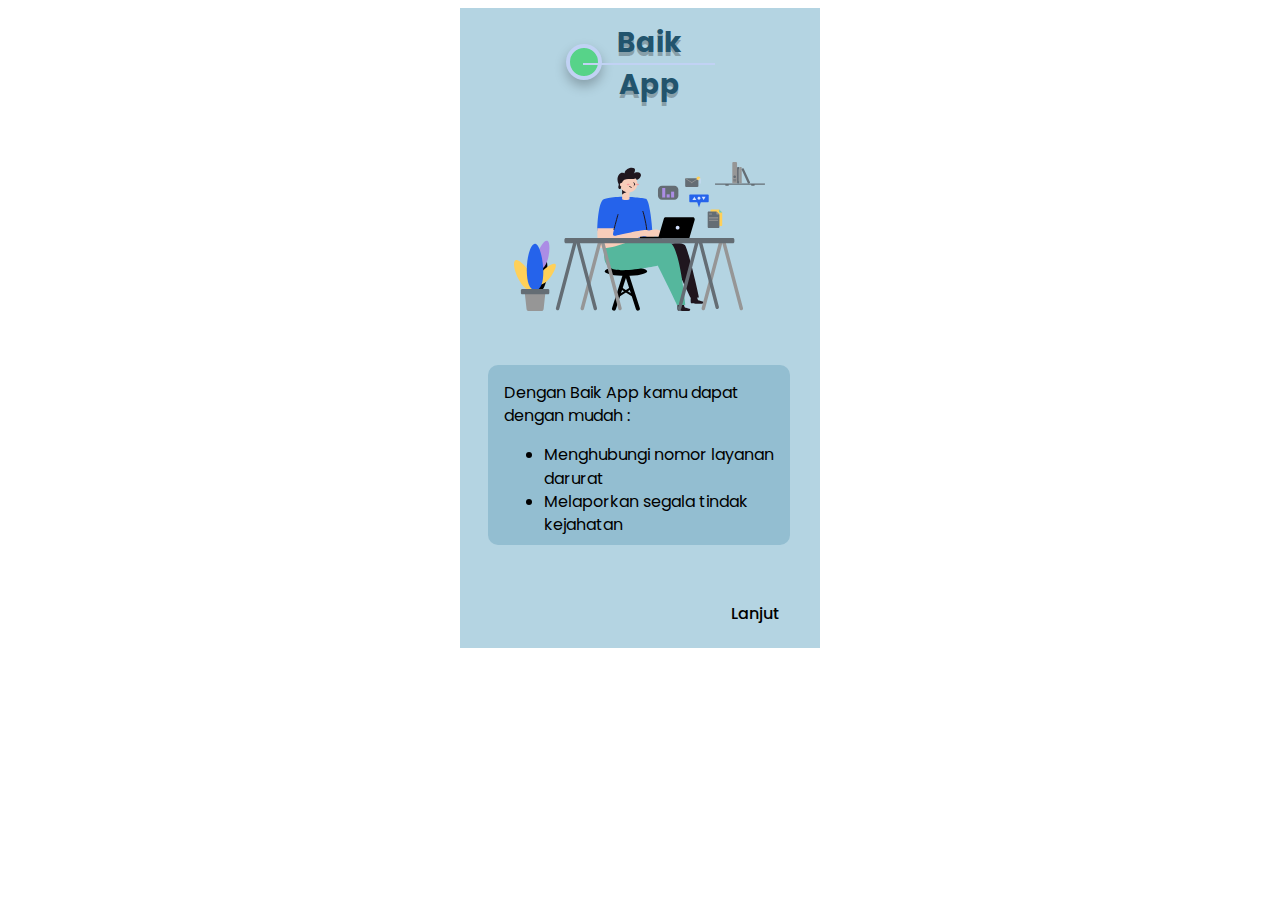
<file: index.html>
<!DOCTYPE html>
<html lang="en">
  <head>
    <meta charset="UTF-8" />
    <meta http-equiv="X-UA-Compatible" content="IE=edge" />
    <meta name="viewport" content="width=device-width, initial-scale=1.0" />
    <title>Document</title>
    <link rel="stylesheet" href="styles.css" />
    <link rel="preconnect" href="https://fonts.googleapis.com" />
    <link rel="preconnect" href="https://fonts.gstatic.com" crossorigin />
    <link
      href="https://fonts.googleapis.com/css2?family=Poppins:wght@400;500;600;700&display=swap"
      rel="stylesheet"
    />
  </head>
  <body>
    <div class="container">
      <div class="shape"></div>
      <h1>Baik App</h1>
      <div class="ilustration">
        <img src="./assets/ilustrasi.svg" alt="ilustration">
      </div>
      <div class="intro">
        <p>Dengan Baik App kamu dapat dengan mudah :</p>
        <ul>
          <li>Menghubungi nomor layanan darurat</li>
          <li>Melaporkan segala tindak kejahatan</li>
        </ul>
      </div>
      <a href="opsi.html">
        <div class="lanjut"><p>Lanjut</p></div>
      </div>
      </a>
    </div>
  </body>
</html>
</file>
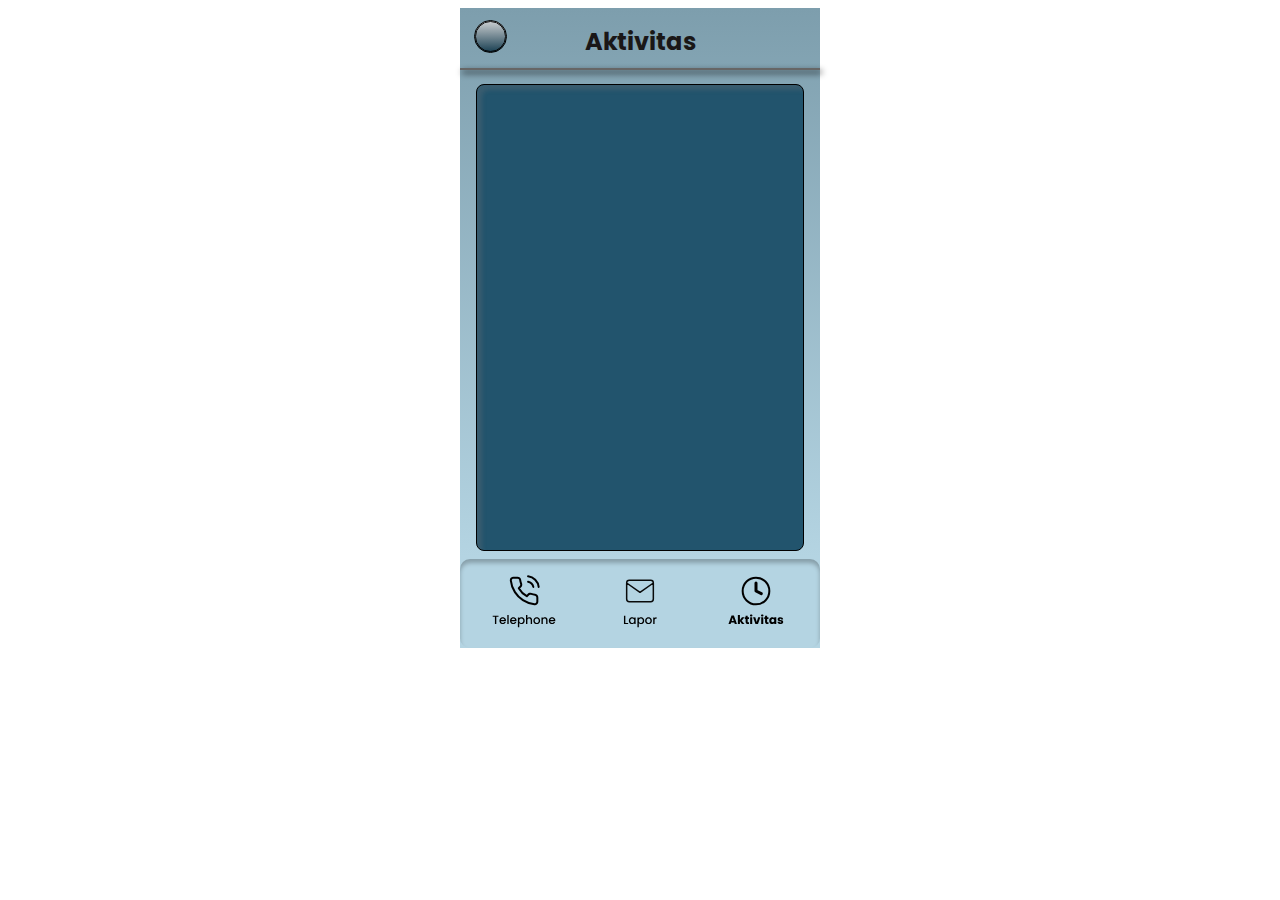
<file: aktivitas.html>
<!DOCTYPE html>
<html lang="en">
  <head>
    <meta charset="UTF-8" />
    <meta http-equiv="X-UA-Compatible" content="IE=edge" />
    <meta name="viewport" content="width=device-width, initial-scale=1.0" />
    <title>Document</title>
    <link rel="stylesheet" href="home.css" />
    <link rel="preconnect" href="https://fonts.googleapis.com" />
    <link rel="preconnect" href="https://fonts.gstatic.com" crossorigin />
    <link
      href="https://fonts.googleapis.com/css2?family=Poppins:wght@400;500;600;700&display=swap"
      rel="stylesheet"
    />
  </head>
  <body>
    <div class="home">
      <img class="profil" src="./assets/profil.svg" alt="">
      <div class="garis"></div>
      <h1>Aktivitas</h1>
      <div class="box-aktivitas"></div>
      <div class="box-opsi"></div>
      <div>
        <div class="aktivitas"><a href=""><img src="./assets/aktivitas-bold.svg" alt=""></a></div>
        <div class="telepon"><a href="layanan-telephone.html"><img src="./assets/telepon.svg" alt=""></a></div>
        <div class="lapor"><a href="home-pelaporan.html"><img src="./assets/lapor.svg" alt=""></a></div>
      </div>
    </div>
  </body>
</html>
</file>
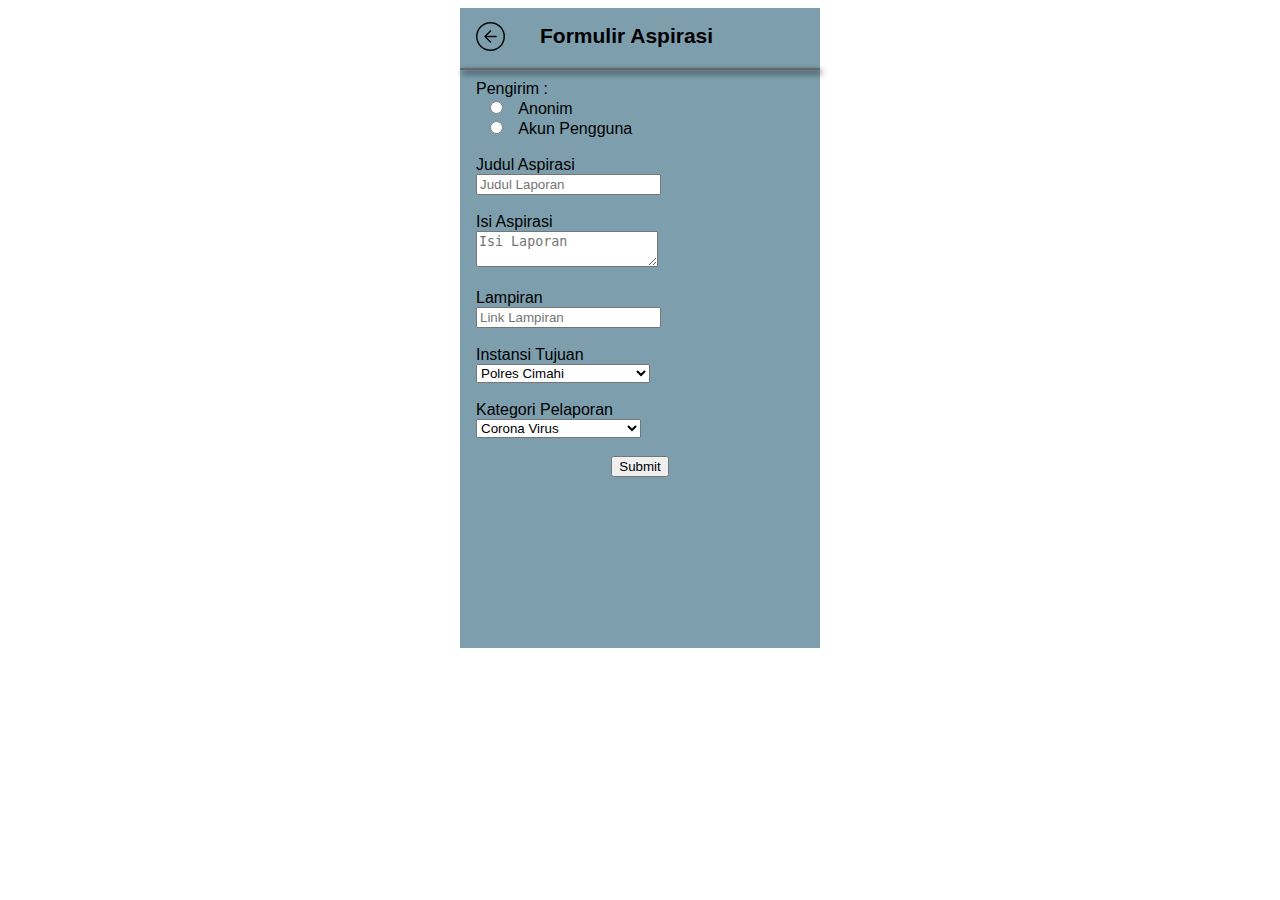
<file: formAspi.html>
<!DOCTYPE html>
<html lang="en">
  <head>
    <meta charset="UTF-8" />
    <meta http-equiv="X-UA-Compatible" content="IE=edge" />
    <meta name="viewport" content="width=device-width, initial-scale=1.0" />
    <title>Document</title>
    <link rel="stylesheet" href="form1.css" />
    <script src=""></script>
  </head>

  <body>
    <div class="contenform">
      <!-- up -->
      <!-- <div class="back">
        <a href="home-pelaporan.html"
          ><img src="assets/arrow-back.svg" alt=""
        /></a>
      </div>
      <div class="judul"><p>Formulir Laporan</p></div>
      <hr color="gray" /> -->
      <h1>Formulir Aspirasi</h1>
      <a href="home-aspirasi.html"
        ><img class="back" src="assets/arrow-back.svg" alt=""
      /></a>
      <div class="garis"></div>
      <br />
      <br /><br />
      <div class="formi">
        <form>
          <table>
            <br />
            <label for="akun">Pengirim : </label
            ><br />
             
            <input type="radio" id="anonim" name="pengirim" value="Anonim" />
             
            <label for="anonim">Anonim</label
            ><br />
             
            <input
              type="radio"
              id="akun"
              name="pengirim"
              value="Akun-Penguna"
            />
             
            <label for="akun">Akun Pengguna</label>
            <br /><br />

            <label for="fname">Judul Aspirasi</label
            ><br />
            <input
              type="text"
              id="fname"
              name="fname"
              placeholder="Judul Laporan"
            /><br />
            <br />
            <label for="lname">Isi Aspirasi</label
            ><br />
            <textarea
              type="text"
              id="lname"
              name="lname"
              placeholder="Isi Laporan"
            ></textarea
            ><br /><br />

            <label for="fname">Lampiran</label
            ><br />
            <input
              type="text"
              id="fname"
              name="fname"
              placeholder="Link Lampiran"
            /><br />
            <br />

            <label for="instansi">Instansi Tujuan</label>
            <br />
            <select id="instansi" name="instansi">
              <option value="Polres">Polres Cimahi</option>
              <option value="Pemerintah">Pemerintah Pusat Cimahi</option>
            </select>
            <br /><br />

            <label for="Kategori">Kategori Pelaporan</label>
            <br />
            <select id="instansi" name="instansi">
              <option value="Corona">Corona Virus</option>
              <option value="Pencurian">Pencurian</option>
              <option value="Penipuan">Penipuan</option>
              <option value="Ekonomi">Ekonomi dan Keuangan</option>
            </select>
            <br /><br />
          </table>
        </form>
      </div>
      <div class="kirim">
        <input type="submit" />
      </div>
    </div>
  </body>
</html>
</file>
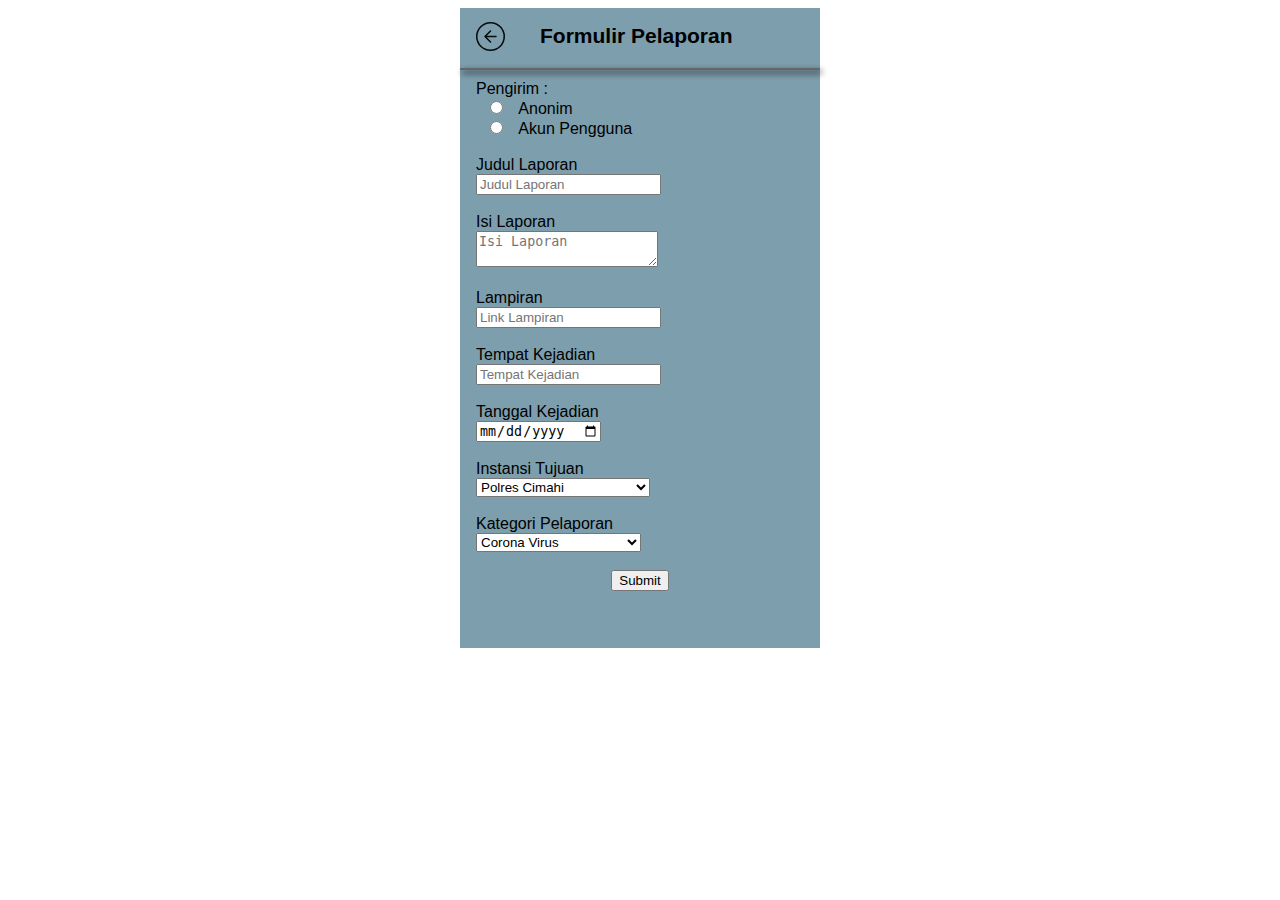
<file: formlapor.html>
<!DOCTYPE html>
<html lang="en">
  <head>
    <meta charset="UTF-8" />
    <meta http-equiv="X-UA-Compatible" content="IE=edge" />
    <meta name="viewport" content="width=device-width, initial-scale=1.0" />
    <title>Document</title>
    <link rel="stylesheet" href="form1.css" />
    <script src=""></script>
  </head>

  <body>
    <div class="contenform">
      <!-- up -->
      <!-- <div class="back">
        <a href="home-pelaporan.html"
          ><img src="assets/arrow-back.svg" alt=""
        /></a>
      </div>
      <div class="judul"><p>Formulir Laporan</p></div>
      <hr color="gray" /> -->
      <h1>Formulir Pelaporan</h1>
      <a href="home-pelaporan.html"
        ><img class="back" src="assets/arrow-back.svg" alt=""
      /></a>
      <div class="garis"></div>
      <br />
      <br /><br />
      <div class="formi">
        <form>
          <table>
            <br />
            <label for="akun">Pengirim : </label
            ><br />
             
            <input type="radio" id="anonim" name="pengirim" value="Anonim" />
             
            <label for="anonim">Anonim</label
            ><br />
             
            <input
              type="radio"
              id="akun"
              name="pengirim"
              value="Akun-Penguna"
            />
             
            <label for="akun">Akun Pengguna</label>
            <br /><br />

            <label for="fname">Judul Laporan</label
            ><br />
            <input
              type="text"
              id="fname"
              name="fname"
              placeholder="Judul Laporan"
            /><br />
            <br />
            <label for="lname">Isi Laporan</label
            ><br />
            <textarea
              type="text"
              id="lname"
              name="lname"
              placeholder="Isi Laporan"
            ></textarea
            ><br /><br />

            <label for="fname">Lampiran</label
            ><br />
            <input
              type="text"
              id="fname"
              name="fname"
              placeholder="Link Lampiran"
            /><br />
            <br />
            <label for="fname">Tempat Kejadian</label
            ><br />
            <input
              type="text"
              id="fname"
              name="fname"
              placeholder="Tempat Kejadian"
            />
            <br /><br />
            <label for="fname">Tanggal Kejadian</label>
            <br />
            <input
              type="date"
              id="fname"
              name="fname"
              placeholder="Masukan Tanggal Kejadian"
            /><br /><br />

            <label for="instansi">Instansi Tujuan</label>
            <br />
            <select id="instansi" name="instansi">
              <option value="Polres">Polres Cimahi</option>
              <option value="Pemerintah">Pemerintah Pusat Cimahi</option>
            </select>
            <br /><br />

            <label for="Kategori">Kategori Pelaporan</label>
            <br />
            <select id="instansi" name="instansi">
              <option value="Corona">Corona Virus</option>
              <option value="Pencurian">Pencurian</option>
              <option value="Penipuan">Penipuan</option>
              <option value="Ekonomi">Ekonomi dan Keuangan</option>
            </select>
            <br /><br />
          </table>
        </form>
      </div>
      <div class="kirim">
        <input type="submit" />
      </div>
    </div>
  </body>
</html>
</file>
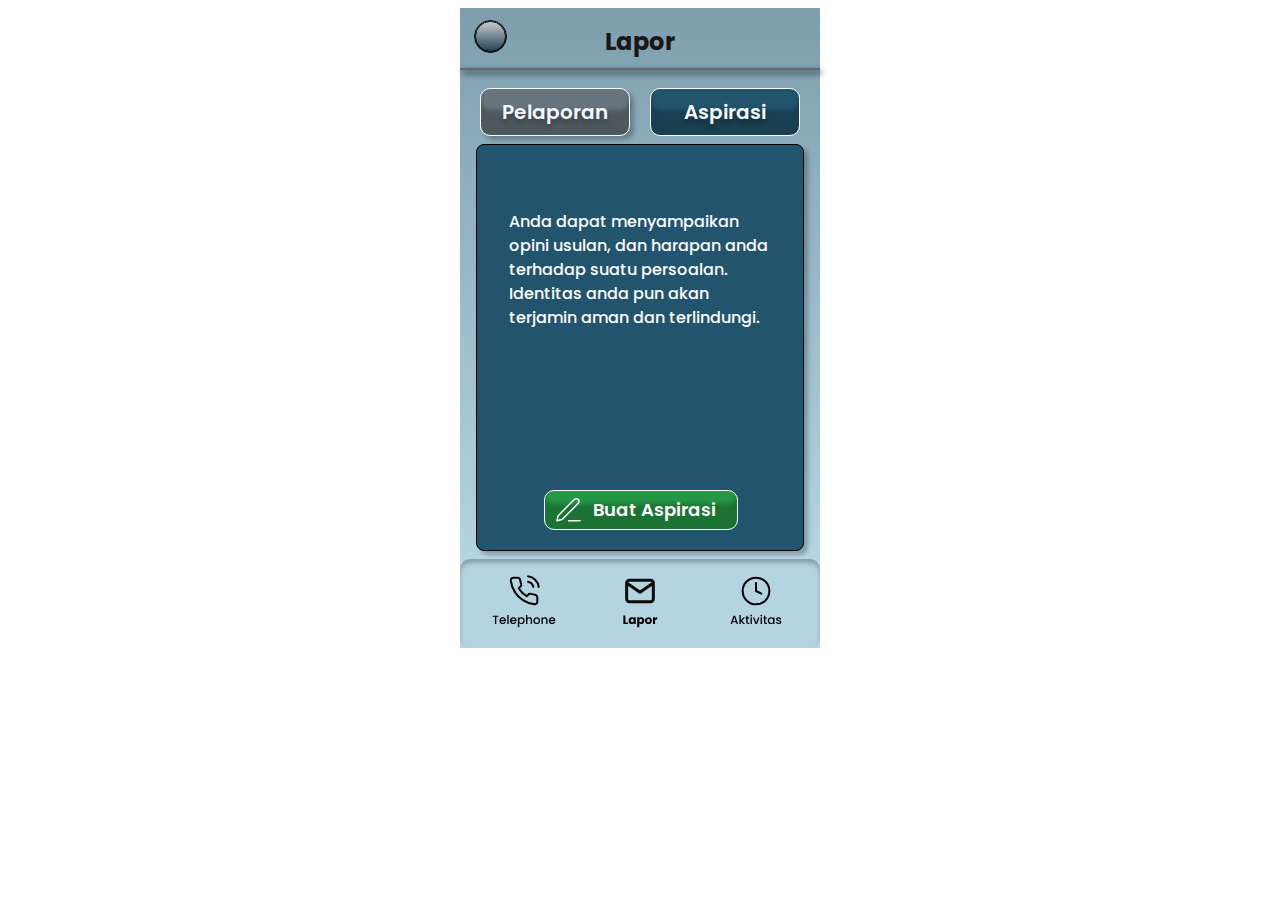
<file: home-aspirasi.html>
<!DOCTYPE html>
<html lang="en">
  <head>
    <meta charset="UTF-8" />
    <meta http-equiv="X-UA-Compatible" content="IE=edge" />
    <meta name="viewport" content="width=device-width, initial-scale=1.0" />
    <title>Document</title>
    <link rel="stylesheet" href="home.css" />
    <link rel="preconnect" href="https://fonts.googleapis.com" />
    <link rel="preconnect" href="https://fonts.gstatic.com" crossorigin />
    <link
      href="https://fonts.googleapis.com/css2?family=Poppins:wght@400;500;600;700&display=swap"
      rel="stylesheet"
    />
  </head>
  <body>
    <div class="home">
      <img class="profil" src="./assets/profil.svg" alt="" />
      <div class="garis"></div>
      <h1>Lapor</h1>
      <a href="home-pelaporan.html"
        ><div class="opsi-pelaporan-off">
          <h2>Pelaporan</h2>
        </div></a
      >
      <div class="opsi-aspirasi">
        <h2>Aspirasi</h2>
      </div>
      <div class="deskripsi">
        <p>
          Anda dapat menyampaikan opini usulan, dan harapan anda terhadap suatu
          persoalan. Identitas anda pun akan terjamin aman dan terlindungi.
        </p>
        <a href="formAspi.html">
          <div class="buat">
            <img src="./assets/pen.svg" alt="" />
            <h2>Buat Aspirasi</h2>
          </div></a
        >
      </div>
      <div class="box-opsi"></div>
      <div>
        <div class="aktivitas">
          <a href="aktivitas.html"
            ><img src="./assets/aktivitas.svg" alt=""
          /></a>
        </div>
        <div class="telepon">
          <a href="layanan-telephone.html"
            ><img src="./assets/telepon.svg" alt=""
          /></a>
        </div>
        <div class="lapor">
          <a href=""><img src="./assets/lapor-bold.svg" alt="" /></a>
        </div>
      </div>
    </div>
  </body>
</html>
</file>
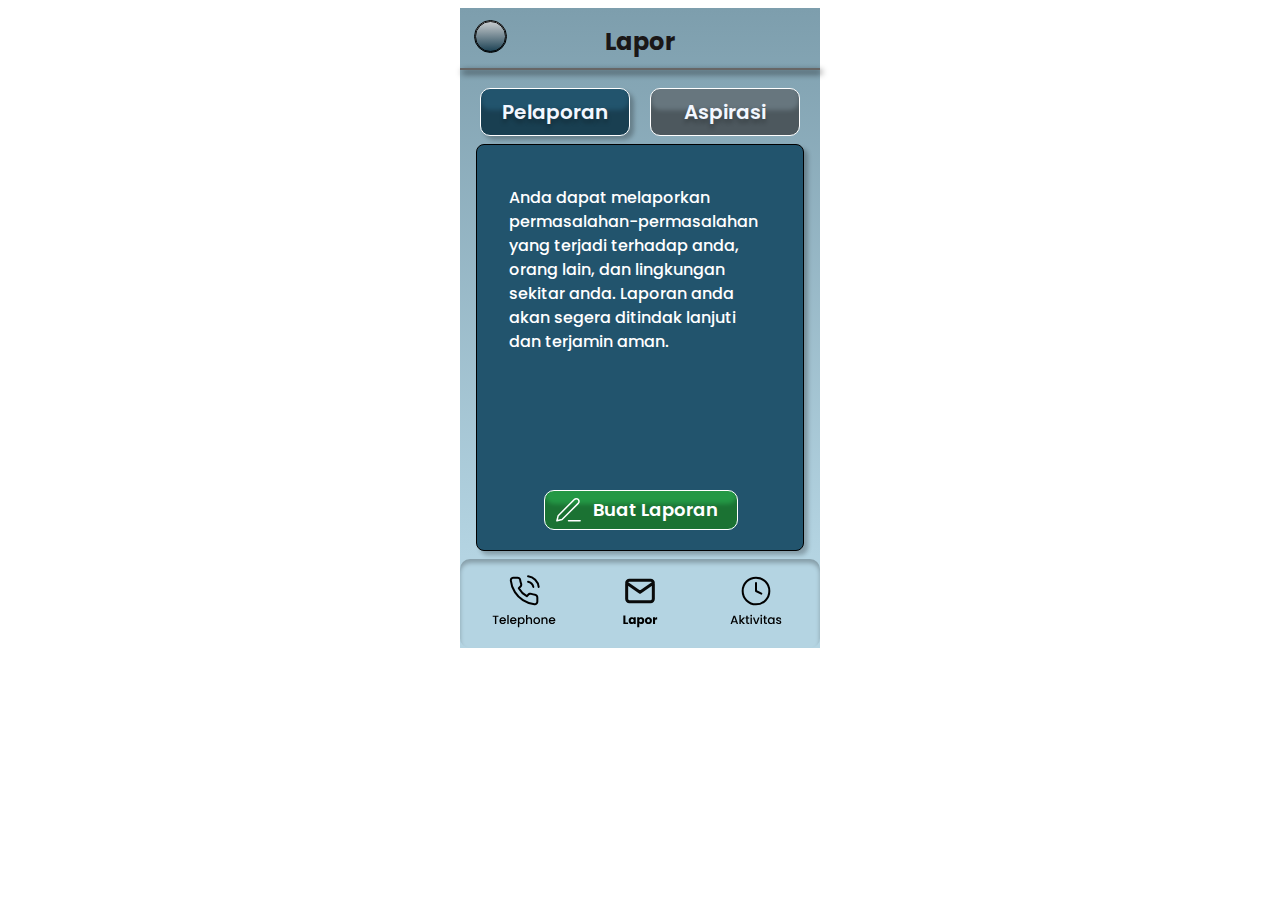
<file: home-pelaporan.html>
<!DOCTYPE html>
<html lang="en">
  <head>
    <meta charset="UTF-8" />
    <meta http-equiv="X-UA-Compatible" content="IE=edge" />
    <meta name="viewport" content="width=device-width, initial-scale=1.0" />
    <title>Document</title>
    <link rel="stylesheet" href="home.css" />
    <link rel="preconnect" href="https://fonts.googleapis.com" />
    <link rel="preconnect" href="https://fonts.gstatic.com" crossorigin />
    <link
      href="https://fonts.googleapis.com/css2?family=Poppins:wght@400;500;600;700&display=swap"
      rel="stylesheet"
    />
  </head>
  <body>
    <div class="home">
      <img class="profil" src="./assets/profil.svg" alt="" />
      <div class="garis"></div>
      <h1>Lapor</h1>
      <div class="opsi-pelaporan">
        <h2>Pelaporan</h2>
      </div>
      <a href="home-aspirasi.html"
        ><div class="opsi-aspirasi-off">
          <h2>Aspirasi</h2>
        </div></a
      >
      <div class="deskripsi">
        <p>
          Anda dapat melaporkan permasalahan-permasalahan yang terjadi terhadap
          anda, orang lain, dan lingkungan sekitar anda. Laporan anda akan
          segera ditindak lanjuti dan terjamin aman.
        </p>
        <a href="formlapor.html">
          <div class="buat">
            <img src="./assets/pen.svg" alt="" />
            <h2>Buat Laporan</h2>
          </div></a
        >
      </div>
      <div class="box-opsi"></div>
      <div>
        <div class="aktivitas">
          <a href="aktivitas.html"
            ><img src="./assets/aktivitas.svg" alt=""
          /></a>
        </div>
        <div class="telepon">
          <a href="layanan-telephone.html"
            ><img src="./assets/telepon.svg" alt=""
          /></a>
        </div>
        <div class="lapor">
          <a href=""><img src="./assets/lapor-bold.svg" alt="" /></a>
        </div>
      </div>
    </div>
  </body>
</html>
</file>
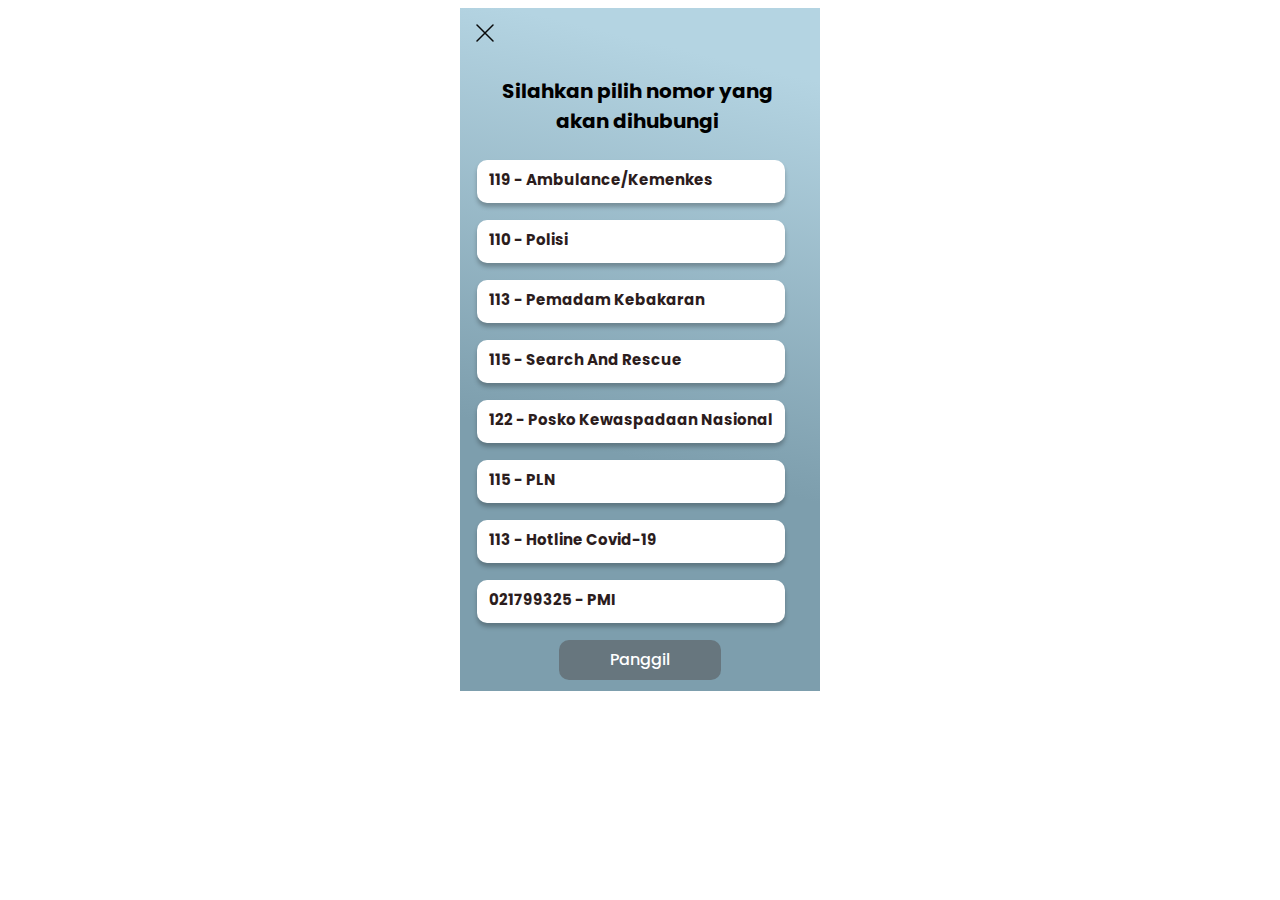
<file: layanan-telephone.html>
<!DOCTYPE html>
<html lang="en">
<head>
    <meta charset="UTF-8">
    <meta http-equiv="X-UA-Compatible" content="IE=edge">
    <meta name="viewport" content="width=device-width, initial-scale=1.0">
    <title>Layanan Telephone</title>
    <link rel="stylesheet" href="layanan.css" />
    <link rel="preconnect" href="https://fonts.googleapis.com" />
    <link rel="preconnect" href="https://fonts.gstatic.com" crossorigin />
    <link
      href="https://fonts.googleapis.com/css2?family=Poppins:wght@400;500;600;700&display=swap"
      rel="stylesheet"
    />
</head>
<body>
    <div class="layanan-telpon">
        <div class="close"><a href="opsi.html"><img src="./assets/close.svg" alt=""></a></div>
         <div class="judullayanan"><p>Silahkan pilih nomor yang akan dihubungi</p></div>
            <div class="buttonlayanan"> 
                <nav>
                    <ul>
                        <li> <a href="tel:119"><p>119 - Ambulance/Kemenkes</p></a></li>
                        <li onclick="callNumber(110)"><p>110 - Polisi</p></li>
                        <li onclick="callNumber(113)"><p>113 - Pemadam Kebakaran</p></li>
                        <li onclick="callNumber(115)"><p>115 - Search And Rescue</p></li>
                        <li onclick="callNumber(122)"><p>122 - Posko Kewaspadaan Nasional</p></li>
                        <li onclick="callNumber(123)"><p>115 - PLN</p></li>
                        <li onclick="callNumber(119)"><p>113 - Hotline Covid-19</p></li>
                        <li onclick="callNumber(+6221799325)"><p>021799325 - PMI</p></li>
                    </ul>
                </nav>
            </div>
                <button id="button-panggil" type="button"><a id="Panggil" href="">Panggil</a></button>
            </div>
    </div>
    </div>
    <script src="main.js"></script>
</body>
</html>
</file>
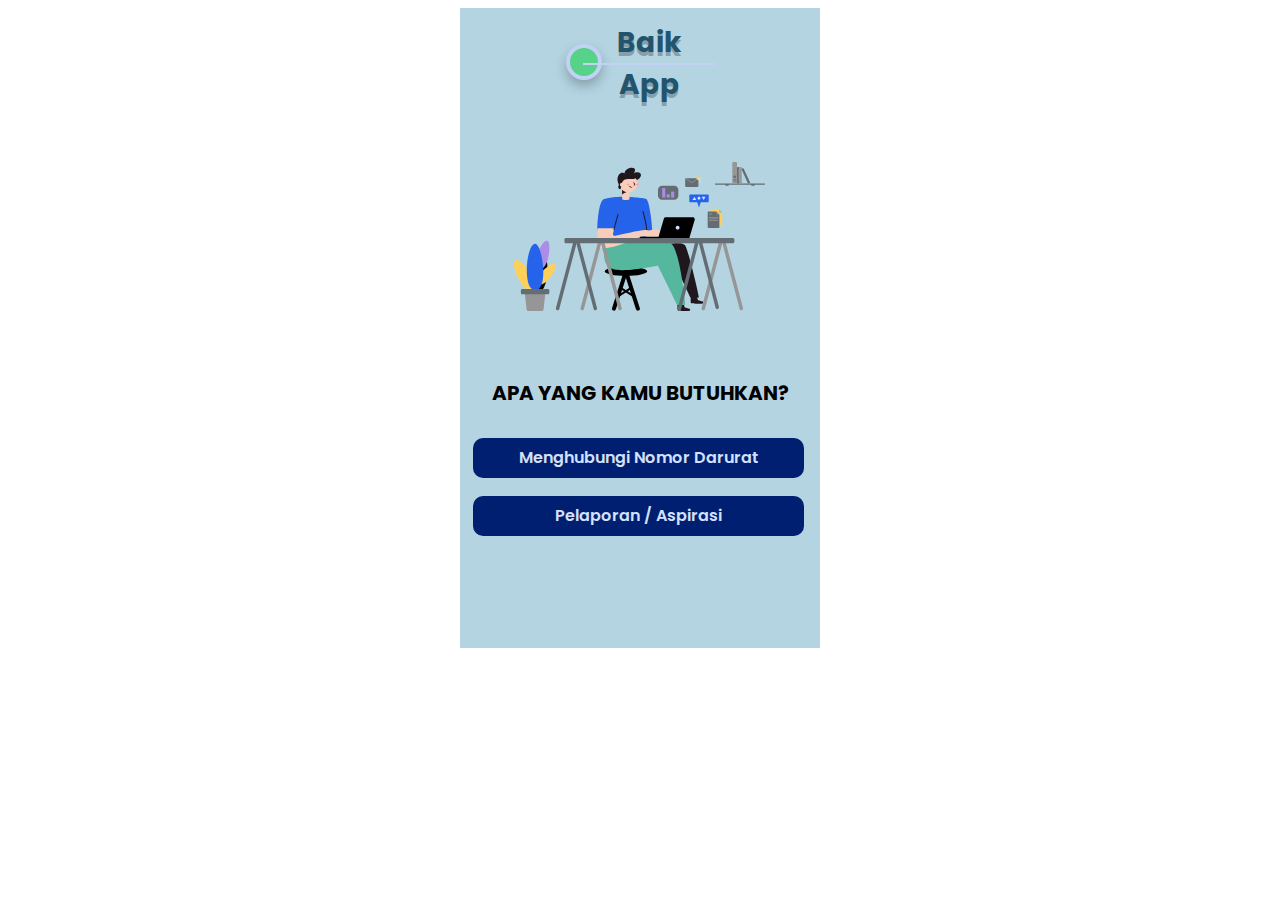
<file: opsi.html>
<!DOCTYPE html>
<html lang="en">
  <head>
    <meta charset="UTF-8" />
    <meta http-equiv="X-UA-Compatible" content="IE=edge" />
    <meta name="viewport" content="width=device-width, initial-scale=1.0" />
    <title>Document</title>
    <link rel="stylesheet" href="styles.css" />
    <link rel="preconnect" href="https://fonts.googleapis.com" />
    <link rel="preconnect" href="https://fonts.gstatic.com" crossorigin />
    <link
      href="https://fonts.googleapis.com/css2?family=Poppins:wght@400;500;600;700&display=swap"
      rel="stylesheet"
    />
  </head>
  <body>
    <div class="container">
      <div class="shape"></div>
      <h1>Baik App</h1>
      <div class="ilustration">
        <img src="./assets/ilustrasi.svg" alt="ilustration">
      </div>
      <div class="question"><p>APA YANG KAMU BUTUHKAN?</p></div>
      <div>
        <a href="layanan-telephone.html">
          <button id="button-opsi1" type="button" ><p>Menghubungi Nomor Darurat</p></button>
        </a>
        <a href="home-pelaporan.html">
          <button id="button-opsi2" type="button"><p>Pelaporan / Aspirasi</p></button>
        </a>
      </div>
    </div>
  </body>
</html>
</file>
<file: styles.css>
body {
  font-family: "Poppins", sans-serif;
}
/* container =pengaturan format keseluruhan halaman */
.container {
  --tw-bg-opacity: 1;
  background-color: #b4d4e2;
  position: relative;
  width: 360px;
  /* max-width: 360px; */
  /* width: 100%; */
  height: 640px;
  margin: 0px auto;
  box-sizing: border-box;
  top: 0px;
  padding: 0px 16px 80px;
  /* min-height: calc(100vh - 60px); */
}
.container h1 {
  position: absolute;
  left: 34.17%;
  right: 29.17%;
  top: 36px;
  bottom: 88.12%;
  font-size: 28px;
  line-height: 150%;
  /* or 42px */
  display: flex;
  align-items: center;
  text-align: center;
  color: #22546d;
  border: 1px solid #c1d2f4;
  text-shadow: 0px 4px 0px rgba(0, 0, 0, 0.25);
}
.shape {
  position: absolute;
  left: 29.44%;
  right: 60.56%;
  top: 5.62%;
  bottom: 88.75%;
  border-radius: 50%;

  background: #57d389;
  border: 4px solid #c1d2f4;
  box-sizing: border-box;
  box-shadow: 0px 6px 12px rgba(0, 0, 0, 0.25);
}

.intro {
  background: #93bed1;
  border-radius: 10px;
  padding: 16px;
  padding-top: 0px;
  position: absolute;
  width: 270px;
  height: 164px;
  left: 28px;
  top: 357px;
  font-size: 16px;
  line-height: 145%;
  /* or 24px */
  /* display: flex; */
  align-items: center;
}
.lanjut {
  position: absolute;
  height: 37px;
  left: 271px;
  top: 587px;
  font-weight: 500;
  font-size: 16px;
  display: flex;
  align-items: center;
  color: #000000;
}

.ilustration {
  position: absolute;
  width: 251px;
  height: 200px;
  left: 54px;
  top: 103px;
}
.question {
  position: absolute;
  width: 314px;
  height: 67px;
  left: 23px;
  top: 351px;

  font-family: Poppins;
  font-style: normal;
  font-weight: bold;
  font-size: 20px;
  line-height: 30px;
/* or 30px */
  display: flex;
  align-items: center;
  text-align: center;
  justify-content: center;

  color: #000000;
}
#button-opsi1 {
    /* Auto Layout */
  display: flex;
  flex-direction: row;
  justify-content: center;
  align-items: center;
  padding: 12px 24px;

  position: absolute;
  width: 331px;
  height: 40px;
  left: 13px;
  top: 430px;

  border: none;
  background: #001F70;
  border-radius: 10px;
}
#button-opsi1 p {
  position: static;
  width: 283px;
  height: 18px;
  left: 24px;
  top: 11px;

  font-family: Poppins;
  font-style: normal;
  font-weight: 600;
  font-size: 16px;
  line-height: 18px;
  /* identical to box height, or 112% */

  text-align: center;

  color: #D3E1FE;
}
#button-opsi2 {
  display: flex;
  flex-direction: row;
  justify-content: center;
  align-items: center;
  padding: 12px 24px;

  position: absolute;
  width: 331px;
  height: 40px;
  left: 13px;
  top: 488px;

  border: none;
  background: #001F70;
  border-radius: 10px;
}
#button-opsi2 p {
  position: static;
  width: 283px;
  height: 18px;
  left: 24px;
  top: 11px;

  font-family: Poppins;
  font-style: normal;
  font-weight: 600;
  font-size: 16px;
  line-height: 18px;
  /* identical to box height, or 112% */

  text-align: center;
  color: #D3E1FE;
}
</file>
<file: home.css>
.home {
    /* Halaman Pelaporan */
  position: relative;
  width: 360px;
  height: 640px;
  margin: 0px auto;
  box-sizing: border-box;
  top: 0px;
  padding: 0px 16px 80px;
  
  background: linear-gradient(180deg, #7D9EAD 0%, #B4D4E2 85.66%);
  }
.profil {
  position: absolute;
  width: 33px;
  height: 33px;
  left: 14px;
  top: 12px;
  
  background: linear-gradient(180deg, #CDD0D2 0%, #193F52 100%);
  border: 1px solid #000000;
  box-sizing: border-box;
  border-radius: 100px;
}
.box-opsi {
  position: absolute;
  left: 0%;
  right: 0%;
  top: 86.09%;
  bottom: 0%;
  
  background: #B4D4E2;
  box-shadow: inset 0px 4px 4px rgba(0, 0, 0, 0.25);
  border-radius: 10px;
}
.aktivitas {
  position: absolute;
  width: 96px;
  height: 58px;
  left: 248px;
  top: 567px;
}
.telepon {
  position: absolute;
  width: 96px;
  height: 58px;
  left: 16px;
  top: 567px;    
}
.lapor {
  position: absolute;
  width: 96px;
  height: 58px;
  left: 132px;
  top: 567px;
  }
.home h1 {
  position: absolute;
  left: 102px;
  right: 102px;
  top: 16px;
  bottom: 595px;
  margin-top: 0;
  margin-bottom: 0;

  font-family: Poppins;
  font-style: normal;
  font-weight: bold;
  font-size: 24px;
  line-height: 36px;

  text-align: center;
  color: #1A1717;
}
.garis {
  position: absolute;
  left: 0;
  right: 0;
  top: 60px;
  bottom: 580px;
  border: 1px solid #666666;
  box-shadow: 2px 3px 6px #000000;
}
.opsi-pelaporan {
  position: absolute;
  left: 5.56%;
  right: 52.78%;
  top: 12.5%;
  bottom: 80%;
  
  background: #22546D;
  border: 1px solid #FFFFFF;
  box-sizing: border-box;
  box-shadow: 4px 4px 4px rgba(0, 0, 0, 0.25), inset 0px -25px 4px rgba(0, 0, 0, 0.25);
  border-radius: 10px;
}
.opsi-pelaporan h2 {
  position: absolute;
  left: 14px;
  right: 14px;
  top: 8px;
  bottom: 9px;
  margin-top: 0;
  margin-bottom: 0;
  
  font-family: Poppins;
  font-style: normal;
  font-weight: 600;
  font-size: 20px;
  line-height: 150%;
  /* or 30px */
  text-align: center;
  
  color: #F3F7FF;
  text-shadow: 0px 4px 4px rgba(0, 0, 0, 0.25);
}
.opsi-aspirasi-off {
  position: absolute;
  left: 52.78%;
  right: 5.56%;
  top: 12.5%;
  bottom: 80%;
  
  background: #67767E;
  border: 1px solid #FFFFFF;
  box-sizing: border-box;
  box-shadow: inset 0px -25px 4px rgba(0, 0, 0, 0.25);
  border-radius: 10px;
}
.opsi-aspirasi-off h2 {
  position: absolute;
  left: 14px;
  right: 14px;
  top: 8px;
  bottom: 9px;
  margin-top: 0;
  margin-bottom: 0;
  
  font-family: Poppins;
  font-style: normal;
  font-weight: 600;
  font-size: 20px;
  line-height: 150%;
  /* or 30px */
  text-align: center;
  
  color: #F3F7FF;
  text-shadow: 0px 4px 4px rgba(0, 0, 0, 0.25);
}
/* bagian aspirasi */
.opsi-pelaporan-off {
  position: absolute;
  left: 5.56%;
  right: 52.78%;
  top: 12.5%;
  bottom: 80%;

  background: #67767E;
  border: 1px solid #FFFFFF;
  box-sizing: border-box;
  box-shadow: 4px 4px 4px rgba(0, 0, 0, 0.25), inset 0px -25px 4px rgba(0, 0, 0, 0.25);
  border-radius: 10px;
}
.opsi-pelaporan-off h2 {
  position: absolute;
  left: 14px;
  right: 14px;
  top: 8px;
  bottom: 9px;
  margin-top: 0;
  margin-bottom: 0;
  
  font-family: Poppins;
  font-style: normal;
  font-weight: 600;
  font-size: 20px;
  line-height: 150%;
  /* or 30px */
  text-align: center;
  
  color: #F3F7FF;
  text-shadow: 0px 4px 4px rgba(0, 0, 0, 0.25);
}
.opsi-aspirasi {
  position: absolute;
  left: 52.78%;
  right: 5.56%;
  top: 12.5%;
  bottom: 80%;
  
  background: #22546D;
  border: 1px solid #FFFFFF;
  box-sizing: border-box;
  box-shadow: inset 0px -25px 4px rgba(0, 0, 0, 0.25);
  border-radius: 10px;
}
.opsi-aspirasi h2 {
  position: absolute;
  left: 14px;
  right: 14px;
  top: 8px;
  bottom: 9px;
  margin-top: 0;
  margin-bottom: 0;
  
  font-family: Poppins;
  font-style: normal;
  font-weight: 600;
  font-size: 20px;
  line-height: 150%;
  /* or 30px */
  text-align: center;
  
  color: #F3F7FF;
  text-shadow: 0px 4px 4px rgba(0, 0, 0, 0.25);
}

.deskripsi {
  position: absolute;
  left: 4.44%;
  right: 4.44%;
  top: 21.25%;
  bottom: 15.16%;
  
  background: #22546D;
  border: 1px solid #000000;
  box-sizing: border-box;
  box-shadow: 4px 4px 4px rgba(0, 0, 0, 0.25);
  border-radius: 8px;
}
.deskripsi p {
  position: absolute;
  left: 32px;
  right: 32px;
  top: 28px;
  bottom: 183px;
  
  font-family: Poppins;
  font-style: normal;
  font-weight: 500;
  font-size: 16px;
  line-height: 150%;
  /* or 24px */
  
  display: flex;
  align-items: center;
  
  color: #FFFFFF;
}
.buat {
  position: absolute;
  left: 67px;
  right: 67px;
  top: 345px;
  bottom: 22px;

  width: 194px;
  height: 40px;
  background: rgba(36, 153, 69, 0.99);
  border: 1px solid #FFFFFF;
  box-sizing: border-box;
  box-shadow: inset 0px -25px 4px rgba(0, 0, 0, 0.25);
  border-radius: 10px;
}
.buat img {
  position: absolute;
  left: 8px;
  right: 155px;
  top: 4px;
  bottom: 4px;
}
.buat h2 {
  position: absolute;
  left: 48px;
  right: 9px;
  top: 4px;
  bottom: 4px;
  
  font-family: Poppins;
  font-style: normal;
  font-weight: 600;
  font-size: 18px;
  line-height: 30px;
  /* or 30px */
  
  display: flex;
  align-items: center;
  text-align: center;
  color: #FFFFFF;
}
.box-aktivitas {
  position: absolute;
  left: 4.44%;
  right: 4.44%;
  top: 11.88%;
  bottom: 15.16%;
  
  background: #22546D;
  border: 1px solid #000000;
  box-sizing: border-box;
  box-shadow: inset 5px 5px 4px rgba(128, 120, 120, 0.25);
  border-radius: 8px;
}
</file>
<file: form1.css>
body {
  font-family: "Poppins", sans-serif;
}
.contenform {
  --tw-bg-opacity: 1;
  background-color: #7d9ead;
  position: relative;
  width: 360px;
  /* max-width: 360px; */
  /* width: 100%; */
  height: 640px;
  margin: 0px auto;
  box-sizing: border-box;
  top: 0px;
  padding: 0px 16px 80px;
}
.contenform h1 {
  position: absolute;
  font-size: 21px;
  left: 80px;
  right: 80px;
  top: 16px;
  bottom: 595px;
  margin-top: 0;
  margin-bottom: 0;
}
.back {
  position: absolute;
  width: 33px;
  height: 33px;
  left: 14px;
  top: 12px;
}
/* hr {
  margin-top: 32px;
  color: aqua; */
}

.judul {
  position: absolute;
  top: 20px;
  text-align: center;
  font-weight: bold;
  font-size: 20px;
}
.garis {
  position: absolute;
  left: 0;
  right: 0;
  top: 60px;
  bottom: 580px;
  border: 1px solid #666666;
  box-shadow: 2px 3px 6px #000000;
}
.kirim {
  align-items: center;
  text-align: center;
}
</file>
<file: layanan.css>
@import url('https://fonts.googleapis.com/css2?family=Poppins:wght@100;200;300;400;500;600;700;800;900&display=swap');

body {
    font-family: "Poppins", sans-serif;
  }
.close {
    position: absolute;
    left: 16px;
    top: 16px;
}
.layanan-telpon{
  --tw-bg-opacity: 1;
  width: 360px;
  /* max-width: 360px; */
  /* width: 100%; */
  height: 640px;
  margin: 0px auto;
  box-sizing: border-box;
  /* top: 40px;
  padding: 0px 16px 80px; */
  /* min-height: calc(100vh - 60px); */
  position: relative;
  width: 360px;
  height: 683px;
  overflow-y: scroll;
  
  background: linear-gradient(193.47deg, #B4D4E2 9.66%, #7D9EAD 64.39%);
  }

.judullayanan p{
    /* Silahkan pilih nomor yang akan dihubungi */
    position: absolute;
    width: 272px;
    height: 47px;
    left: 41px;
    top: 54px;
    
    font-family: Poppins;
    font-style: normal;
    font-weight: bold;
    font-size: 20px;
    line-height: 150%;
    /* or 30px */
    
    display: flex;
    align-items: center;
    text-align: center;
    
    color: #000000;
}


ul{
    list-style: none;
}

a:link{
    text-decoration: none;
}
.buttonlayanan{
    margin-top: 100px;
}
li :hover{
    background: #57D389;
    border-radius: 10px;
    align-items: center;
    
}
.buttonlayanan p{
    width: 301px;
    height: 16px;
    left: 35px;
    top: 149px;
    font-family: Poppins;
    font-style: normal;
    font-weight: bold;
    font-size: 15px;
    line-height: 150%;
    /* or 24px */
    
    display: flex;
    align-items: center;
    padding: 12px 0px 12px 12px;
    
    color: #2C1D1D;
/*     
    text-shadow: 0px 4px 4px rgba(0, 0, 0, 0.25); */
  
}

.buttonlayanan ul{
    padding: 35px 0px 0px 0px;
  
}

.buttonlayanan li{
    width: 308px;
    height: 43px;
    top: 136px;
    left:23px;
    background: #FFFFFF;
    box-shadow: 0px 4px 4px rgba(0, 0, 0, 0.25);
    border-radius: 10px;
     /* padding: 12px 0px 12px 12px; */
    margin: 17px; 
    align-items: center;
}

#button-panggil{
    display:flex; 
    flex-direction: row;
    justify-content: center;
    align-items: center;
    padding: auto;
  
    /* position:-webkit-sticky; */
    position: sticky;

    width: 162px;
    height: 40px;
    left: 99px;
    top: 628px; 
    border: none;
    background: #67767E;
    border-radius: 10px;}
    
    
#button-panggil a {
    position: static;
  
    font-family: Poppins;
    font-style: normal;
    font-weight: 500;
    font-size: 16px;
    line-height: 18px;
    /* identical to box height, or 112% */
  
    text-align: center;
    color: #FFFFFF;
    
}
</file>
